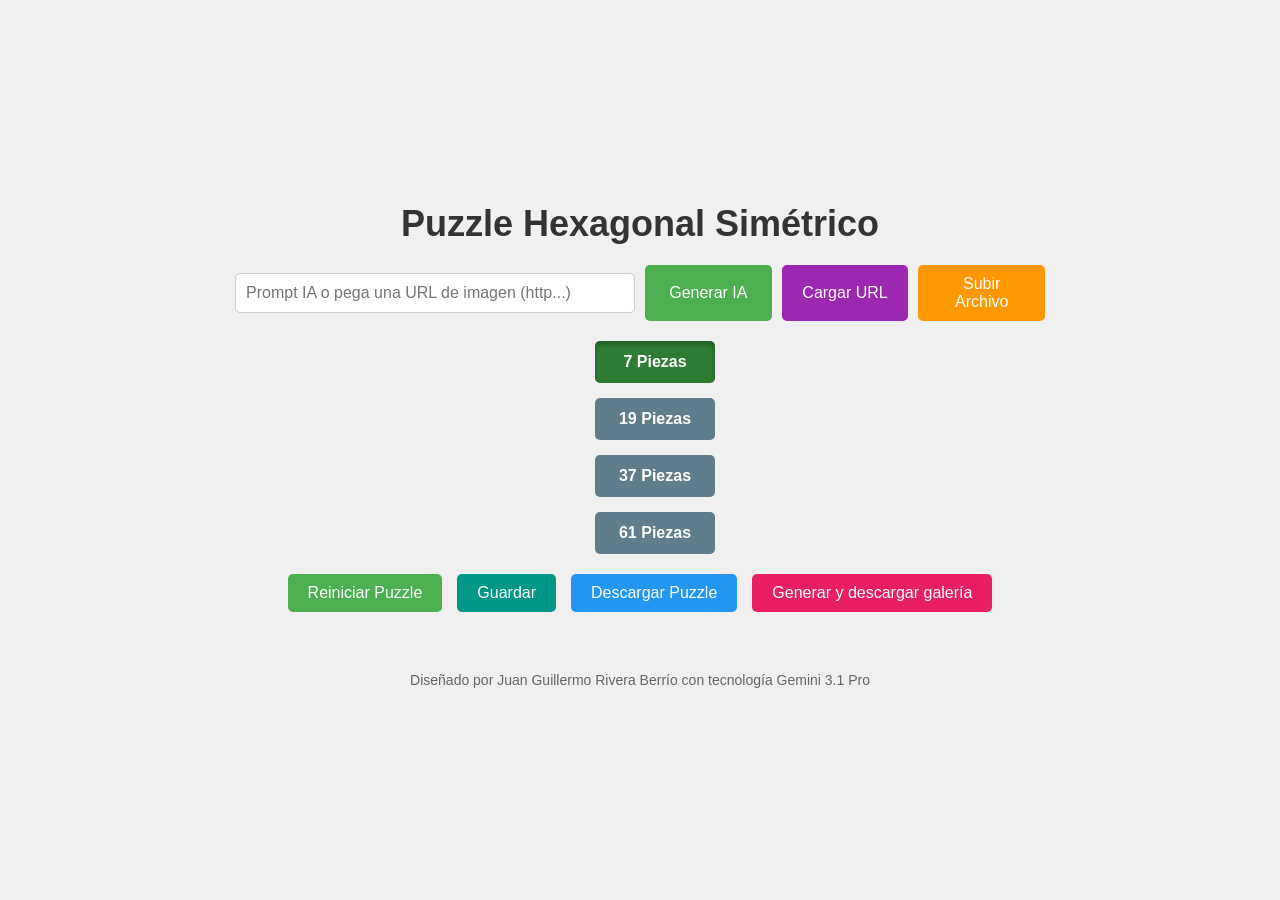
<file: index.html>
<!DOCTYPE html>
<html lang="es">

<head>
  <!-- <base href="https://websim.ai/puzzle/"> Comentado para evitar errores al enlazar los archivos locales -->
  <meta charset="UTF-8">
  <meta name="viewport" content="width=device-width, initial-scale=1.0">
  <title>Puzzle Hexagonal Simétrico</title>
  <!-- Enlace al archivo CSS -->
  <link rel="stylesheet" href="style.css">
</head>

<body>
  <h1>Puzzle Hexagonal Simétrico</h1>

  <div class="input-container">
    <input type="text" id="promptInput" placeholder="Prompt IA o pega una URL de imagen (http...)">
    
    <div style="display: flex; gap: 10px; flex-wrap: wrap; justify-content: center; width: 100%; max-width: 400px;">
      <button id="generateButton" style="flex: 1; min-width: 120px;">Generar IA</button>
      <button id="loadUrlButton" style="flex: 1; min-width: 120px;">Cargar URL</button>
      <button id="uploadButton" style="flex: 1; min-width: 120px;">Subir Archivo</button>
    </div>
    <input type="file" id="fileInput" accept="image/*" style="display: none;">
  </div>
  
  <div class="main-content">
    <div class="puzzle-container" id="puzzleContainer">
      <div id="loadingMessage">Cargando imagen...</div>
    </div>
    
    <div class="selector-container">
      <button class="size-selector active" data-rings="1">7 Piezas</button>
      <button class="size-selector" data-rings="2">19 Piezas</button>
      <button class="size-selector" data-rings="3">37 Piezas</button>
      <button class="size-selector" data-rings="4">61 Piezas</button>
    </div>
  </div>
  
  <div id="messageContainer">
    <p id="message"></p>
    <button id="playAgainButton">Jugar de nuevo</button>
  </div>
  
  <div class="button-container">
    <button id="resetButton">Reiniciar Puzzle</button>
    <button id="saveButton">Guardar</button>
    <button id="downloadButton">Descargar Puzzle</button>
    <button id="galleryButton">Generar y descargar galería</button>
  </div>
  <div id="savedCount" style="display:none; margin-top: 8px; color: #555; font-size: 14px;"></div>

  <footer>
    Diseñado por Juan Guillermo Rivera Berrío con tecnología Gemini 3.1 Pro
  </footer>

  <!-- Enlace al archivo JavaScript -->
  <script src="script.js"></script>
</body>

</html>
</file>
<file: style.css>
@import url('https://fonts.googleapis.com/css2?family=Playfair+Display:ital,wght@1,600&display=swap');

/* Solución clave para evitar desbordamientos: border-box global */
* {
  box-sizing: border-box;
}

body {
  font-family: Arial, sans-serif;
  display: flex;
  flex-direction: column;
  align-items: center;
  justify-content: center;
  min-height: 100vh;
  margin: 0;
  padding: 20px 10px;
  background-color: #f0f0f0;
  overflow-x: hidden; /* Previene scroll horizontal accidental */
}

.main-content {
  display: flex;
  flex-direction: row;
  flex-wrap: wrap; /* Permite que los elementos bajen si no hay espacio */
  align-items: center;
  justify-content: center;
  gap: 30px;
  margin-bottom: 20px;
  width: 100%;
  max-width: 800px;
}

.puzzle-container {
  position: relative;
  background-color: #333;
  border-radius: 8px;
  overflow: hidden;
  transition: transform 0.3s ease;
  box-shadow: 0 10px 30px rgba(0,0,0,0.3);
  max-width: 100%;
}

.puzzle-piece {
  position: absolute;
  background-repeat: no-repeat;
  cursor: pointer;
  clip-path: polygon(50% 0%, 93.301% 25%, 93.301% 75%, 50% 100%, 6.699% 75%, 6.699% 25%);
  transform: scale(var(--scale, 0.98)) rotate(var(--rot, 0deg));
  transition: transform 0.3s ease;
}

.puzzle-piece:hover {
  --scale: 1.05;
  z-index: 2;
}

@keyframes confettiFall {
  0% { transform: translateY(0) rotate(0deg); opacity: 1; }
  100% { transform: translateY(100vh) rotate(720deg); opacity: 0; }
}

@keyframes fadeIn {
  from { opacity: 0; }
  to { opacity: 1; }
}

h1 {
  margin-top: 10px;
  margin-bottom: 20px;
  color: #333;
  text-align: center;
  font-size: clamp(24px, 5vw, 36px); /* Texto responsive */
}

button {
  padding: 10px 20px;
  font-size: 16px;
  background-color: #4CAF50;
  color: white;
  border: none;
  border-radius: 5px;
  cursor: pointer;
  transition: background-color 0.3s ease, transform 0.1s ease;
}

button:hover {
  background-color: #45a049;
}

button:active {
  transform: scale(0.95);
}

#messageContainer {
  position: fixed;
  top: 20px;
  left: 50%;
  transform: translateX(-50%);
  background-color: rgba(255, 255, 255, 0.95);
  padding: 15px 30px;
  border-radius: 50px;
  text-align: center;
  font-size: 18px;
  font-weight: bold;
  color: #333;
  display: none;
  flex-direction: row;
  align-items: center;
  gap: 20px;
  z-index: 100;
  box-shadow: 0 5px 20px rgba(0, 0, 0, 0.3);
  font-family: 'Playfair Display', serif;
  max-width: 90%;
}

#messageContainer p {
  margin: 0;
}

#playAgainButton {
  margin: 0;
  padding: 8px 16px;
  font-size: 14px;
  background-color: #2196F3;
}

#playAgainButton:hover {
  background-color: #1976D2;
}

#loadingMessage {
  position: absolute;
  top: 50%;
  left: 50%;
  transform: translate(-50%, -50%);
  font-size: 16px;
  color: #fff;
  text-align: center;
  z-index: 5;
  width: 90%;
}

.input-container {
  margin-bottom: 20px;
  display: flex;
  gap: 10px;
  align-items: center;
  justify-content: center;
  flex-wrap: wrap;
  width: 100%;
  max-width: 900px;
}

#promptInput {
  padding: 10px;
  font-size: 16px;
  border: 1px solid #ccc;
  border-radius: 5px;
  width: 100%;
  max-width: 400px; /* Evita que crezca más allá de la pantalla */
  flex-grow: 1;
}

#downloadButton {
  background-color: #2196F3;
}

#downloadButton:hover {
  background-color: #1976D2;
}

#saveButton {
  background-color: #009688;
}

#saveButton:hover {
  background-color: #00796B;
}

#galleryButton {
  background-color: #E91E63;
}

#galleryButton:hover {
  background-color: #C2185B;
}

#uploadButton {
  background-color: #FF9800;
}

#uploadButton:hover {
  background-color: #F57C00;
}

#loadUrlButton {
  background-color: #9C27B0;
}

#loadUrlButton:hover {
  background-color: #7B1FA2;
}

.button-container {
  display: flex;
  gap: 15px;
  justify-content: center;
  flex-wrap: wrap;
  width: 100%;
}

.selector-container {
  display: flex;
  flex-direction: column;
  gap: 15px;
}

.size-selector {
  padding: 12px 20px;
  font-size: 16px;
  font-weight: bold;
  background-color: #607D8B;
  min-width: 120px;
}

.size-selector.active {
  background-color: #2E7D32;
  box-shadow: inset 0 3px 5px rgba(0, 0, 0, 0.3);
}

.size-selector:hover {
  background-color: #455A64;
}

.size-selector.active:hover {
  background-color: #1B5E20;
}

footer {
  margin-top: 40px;
  padding: 20px;
  text-align: center;
  color: #666;
  font-size: 14px;
  width: 100%;
}

@media (max-width: 768px) {
  .main-content {
    flex-direction: column;
    gap: 20px;
  }
  .selector-container {
    flex-direction: row;
    flex-wrap: wrap;
    justify-content: center;
    width: 100%;
  }
  .input-container {
    flex-direction: column;
    align-items: stretch;
  }
  .input-container div {
    display: flex;
    flex-direction: column;
    width: 100%;
  }
  .input-container button {
    width: 100%;
  }
  #messageContainer {
    flex-direction: column;
    border-radius: 15px;
    gap: 10px;
    width: 90%;
  }
}
</file>
